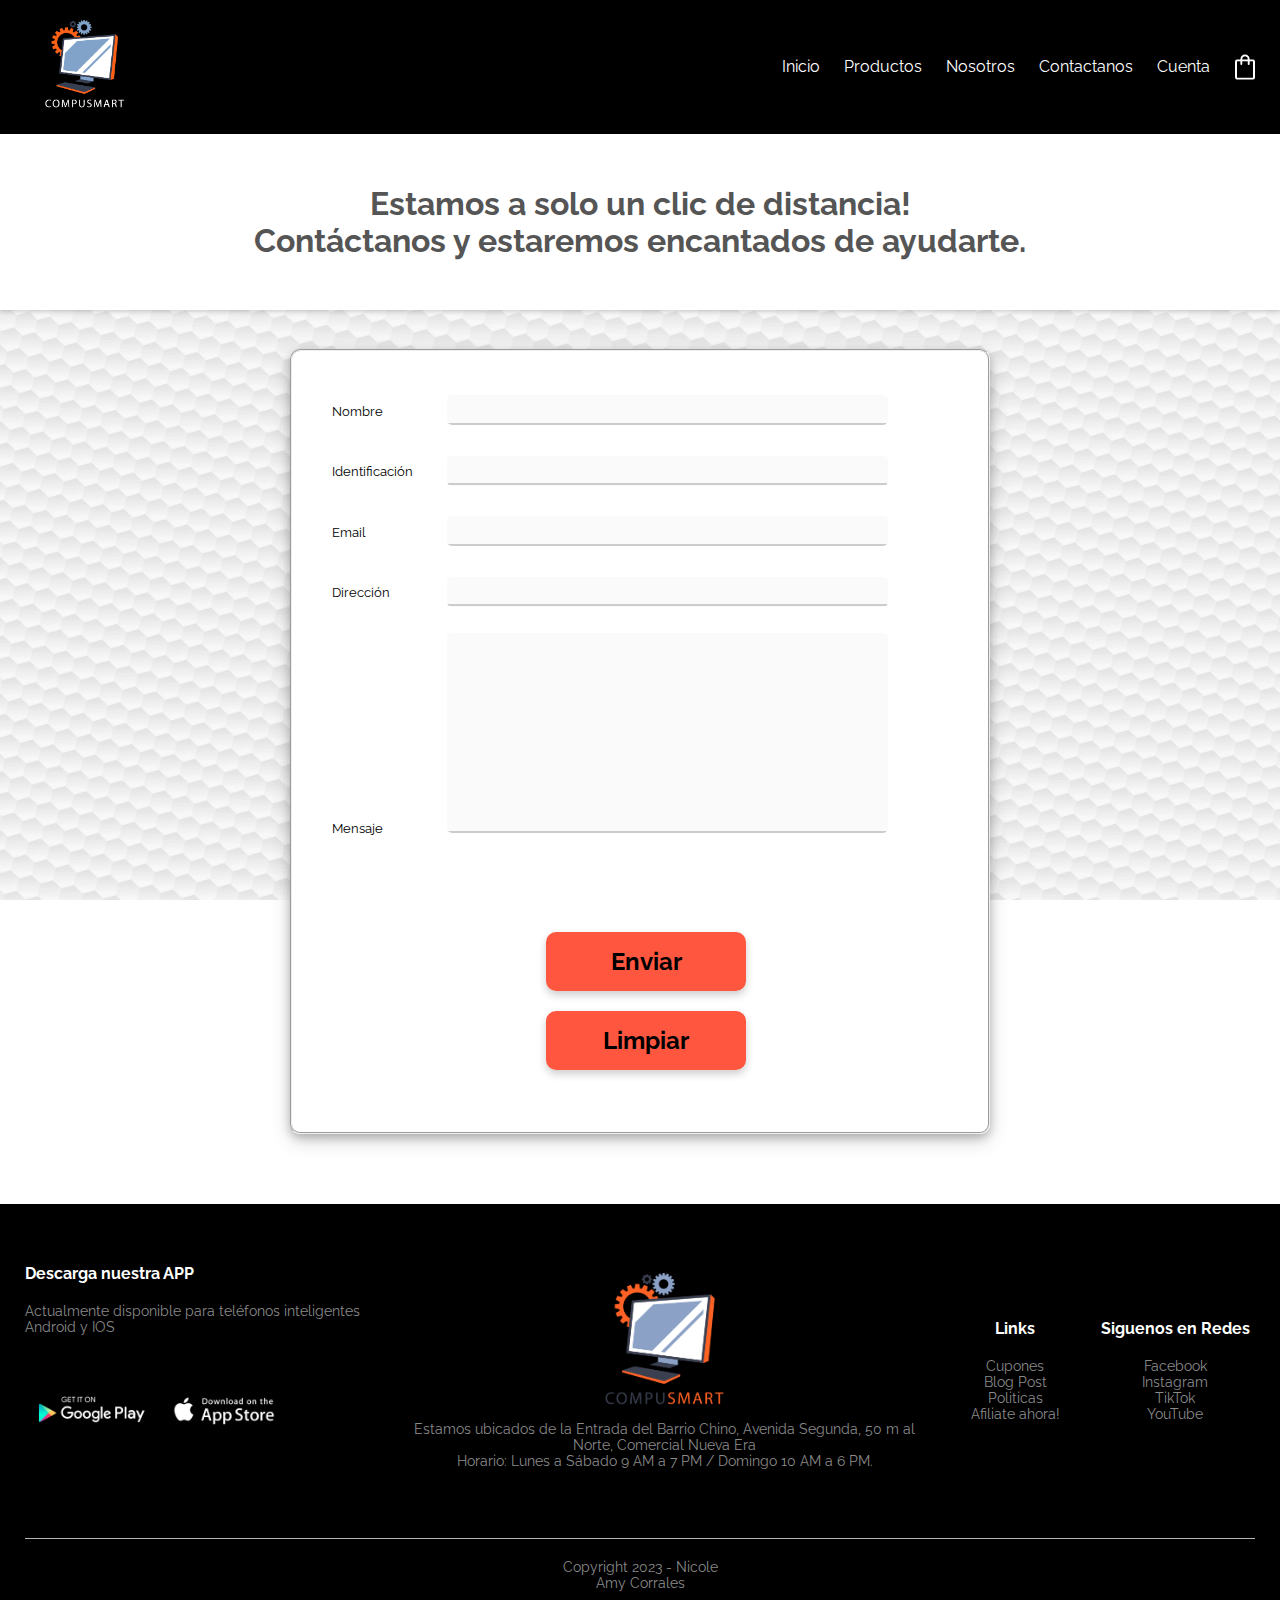
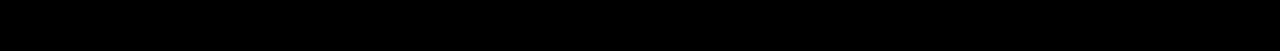
<file: Contactanos.html>
<!DOCTYPE html>
<html lang="en">

<head>
    <meta charset="UTF-8">
    <meta name="viewport" content="width=device-width, initial-scale=1.0">
    <title>Contactanos</title>
    <link rel="stylesheet" href="Css/Style.css">
    <link rel="preconnect" href="https://fonts.googleapis.com">
    <link rel="preconnect" href="https://fonts.gstatic.com" crossorigin>
    <link href="https://fonts.googleapis.com/css2?family=Raleway:wght@500;600;700&display=swap" rel="stylesheet">
</head>

<header>
    <div class="logo">
        <img src="Recursos/logo/Logo 2.png" alt="Logo" width="80px">
    </div>
    <nav>
        <ul>
            <li><a href="Index.html">Inicio</a></li>
            <li><a href="Productos.html">Productos</a></li>
            <li><a href="Mision_Vision.html">Nosotros</a></li>
            <li><a href="Contactanos.html">Contactanos</a></li>
            <li><a href="">Cuenta</a></li>
        </ul>
    </nav>
    <img src="Recursos/ico/shopping bag.png" class="carro-compras" alt="carritoCompras" width="30px" height="30px">
</header>

<body id="body-Contact">
    <div class="div-h1">
        <h1 id="texto_Conct">Estamos a solo un clic de distancia! <br>Contáctanos y estaremos encantados de ayudarte.</h1>
    </div>
    <div id="Main-Contact">
        <fieldset>
            <form class="contact_form" action="./php/procesandoDatos.php" method="POST" id="contact_form" runat="server">

                <div id="contenedor">
                    <label class="label" for="txtNombre">Nombre</label>
                    <input type="text"  name="nombre-completo" id="txtNombre" class="Input" placeholder="&nbsp;" required />
                </div>

                <div id="contenedor">
                    <label class="label" for="txtId">Identificación</label>
                    <input type="text" name="identificacion" id="txtId" class="Input" placeholder="&nbsp;" required />
                </div>

                <div id="contenedor">
                    <label class="label" for="txtEmail">Email</label>
                    <input type="email" name="email" id="txtEmail" class="Input" placeholder="&nbsp;" required />
                </div>

                <div id="contenedor">
                    <label class="label" for="txtDireccion">Dirección</label>
                    <input type="text" name="direccion" id="txtDireccion" class="Input" placeholder="&nbsp;" />
                </div>

                <div id="contenedor">
                    <label class="label" for="txtMsj">Mensaje</label>
                    <textarea type="text" name="mensaje" id="txtMsj" class="Input" placeholder="&nbsp;" required ></textarea>
                </div>

                <div>
                    <button class="boton" type="submit" id="btnRegistrarse">Enviar</button>
                </div>

                <div>
                    <button class="boton" type="reset" id="btnLimpiar">Limpiar</button>
                </div>

            </form>
        </fieldset>
    </div>
</body>


<footer class="footer">
    <div class="container">
        <div class="row">
            <div class="footer-col-1">
                <h3>Descarga nuestra APP</h3>
                <p>Actualmente disponible para teléfonos inteligentes Android y IOS</p>
                <div class="app-logo">
                    <img src="Recursos/logo/playstore logo PNG.png" alt="Play Store logo">
                    <img src="Recursos/logo/appstore logo PNG.png" alt="App Store logo">
                </div>
            </div>
            <div class="footer-col-2">
                <img src="Recursos/logo/Logo.png" alt="Logo mobile">
                <p>Estamos ubicados de la Entrada del Barrio Chino, Avenida Segunda, 50 m al Norte, Comercial Nueva
                    Era
                    <br>Horario: Lunes a Sábado 9 AM a 7 PM / Domingo 10 AM a 6 PM.
                </p>
            </div>
            <div class="footer-col-3">
                <h3>Links</h3>
                <ul>
                    <li>Cupones</li>
                    <li>Blog Post</li>
                    <li>Politicas</li>
                    <li>Afiliate ahora!</li>
                </ul>
            </div>
            <div class="footer-col-4">
                <h3>Siguenos en Redes</h3>
                <ul>
                    <li>Facebook</li>
                    <li>Instagram</li>
                    <li>TikTok</li>
                    <li>YouTube</li>
                </ul>
            </div>
        </div>
        <hr>
        <p class="copyright">Copyright 2023 - Nicole
            <br>Amy Corrales
    </div>
    </div>
</footer>


<script src="Js/Script.js" type="text/javascript"></script>

</html>
</file>
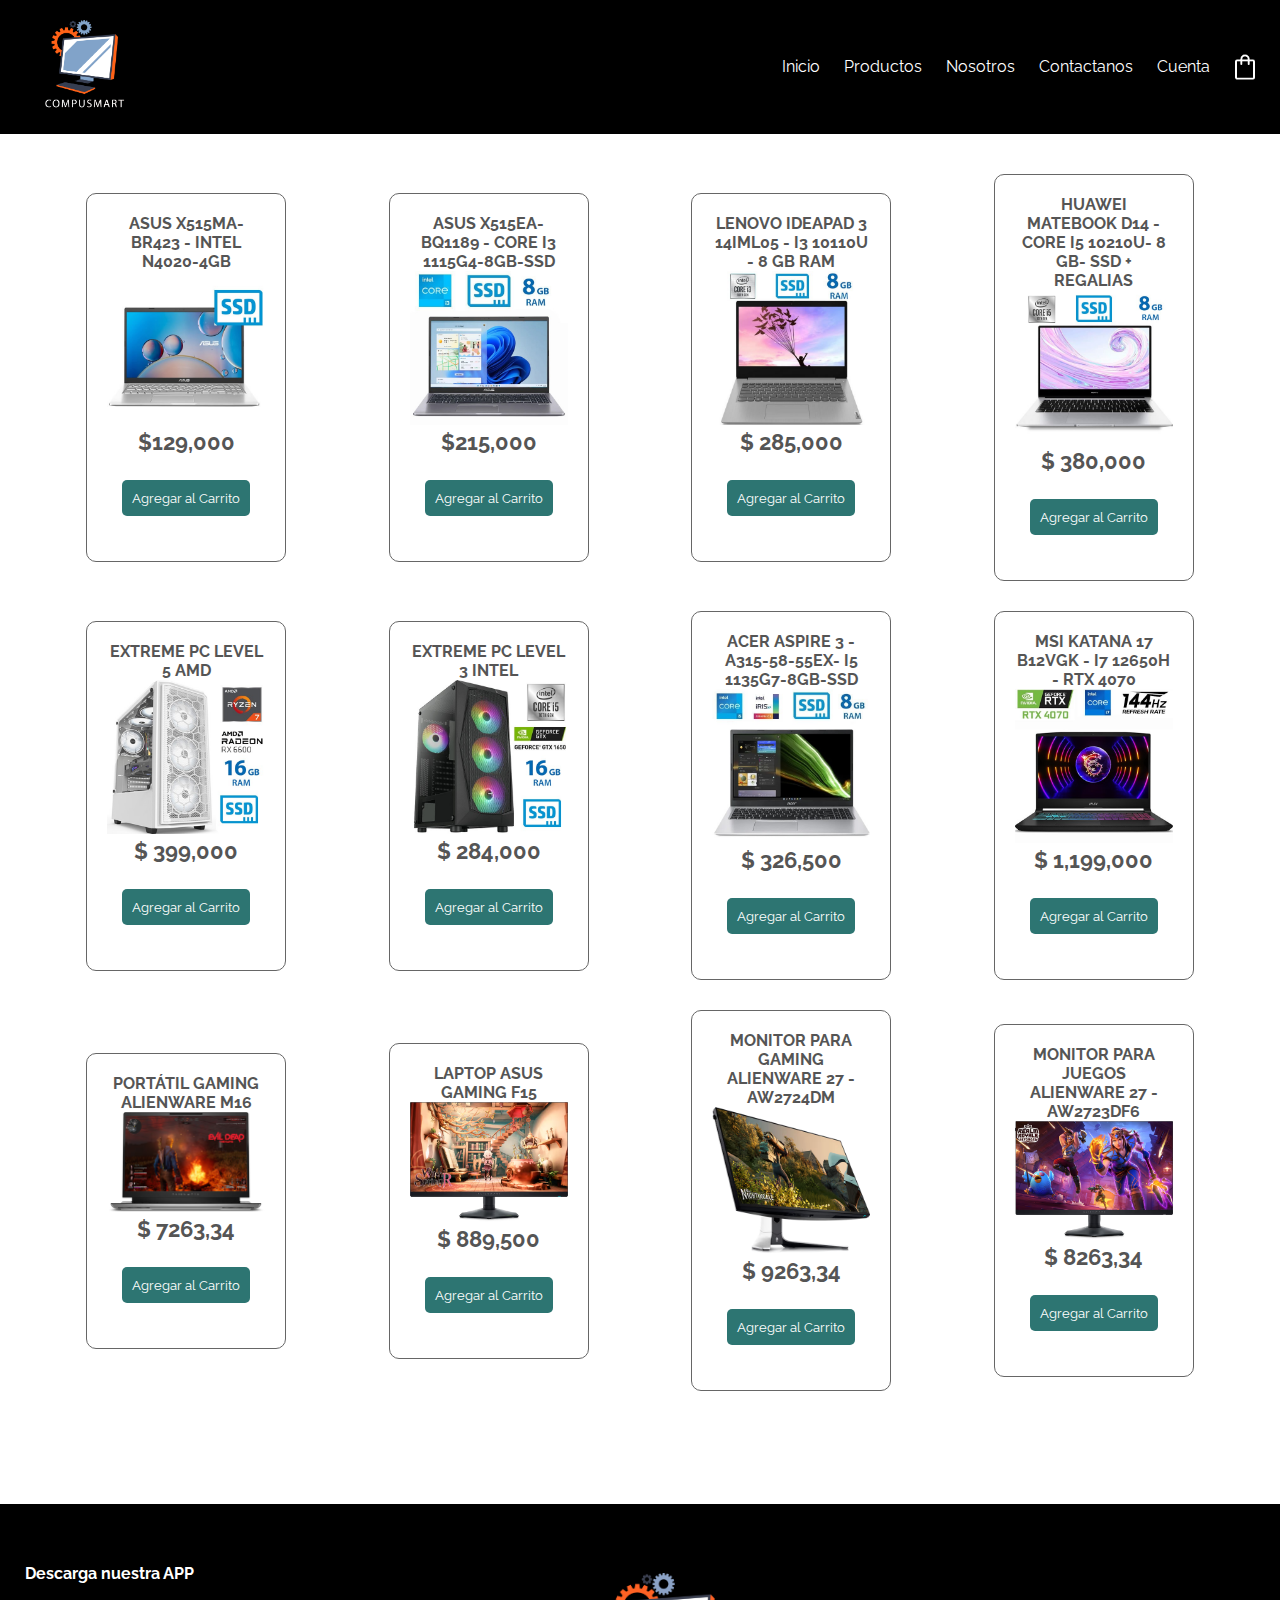
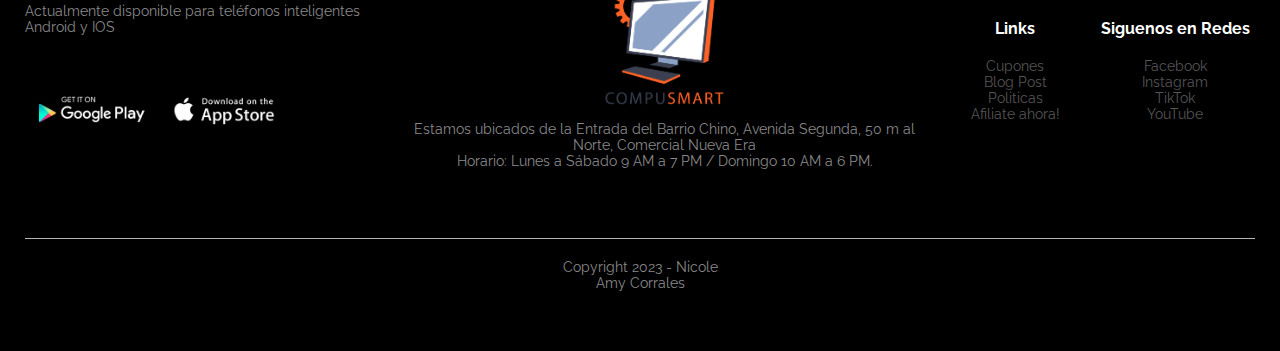
<file: Productos.html>
<!DOCTYPE html>
<html lang="es">

<head>
    <meta charset="UTF-8">
    <meta http-equiv="X-UA-Compatible" content="IE=edge">
    <meta name="viewport" content="width=device-width, initial-scale=1.0">
    <link rel="stylesheet" href="https://cdnjs.cloudflare.com/ajax/libs/font-awesome/6.2.1/css/all.min.css"
        integrity="sha512-MV7K8+y+gLIBoVD59lQIYicR65iaqukzvf/nwasF0nqhPay5w/9lJmVM2hMDcnK1OnMGCdVK+iQrJ7lzPJQd1w=="
        crossorigin="anonymous" referrerpolicy="no-referrer" />
    <link rel="stylesheet" href="Css/productos.css">
    <link rel="preconnect" href="https://fonts.googleapis.com">
    <link rel="preconnect" href="https://fonts.gstatic.com" crossorigin>
    <link href="https://fonts.googleapis.com/css2?family=Raleway:wght@500;600;700&display=swap" rel="stylesheet">

    <title>Productos</title>
</head>

<body>

    <div class="Main-content">
        <header>
            <div class="logo">
                <img src="Recursos/logo/Logo 2.png" alt="Logo" width="80px">
            </div>
            <nav>
                <ul>
                    <li><a href="Index.html">Inicio</a></li>
                    <li><a href="Productos.html">Productos</a></li>
                    <li><a href="Mision_Vision.html">Nosotros</a></li>
                    <li><a href="Contactanos.html">Contactanos</a></li>
                    <li><a href="">Cuenta</a></li>
                </ul>
            </nav>
            <img src="Recursos/ico/shopping bag.png" class="carro-compras" alt="carritoCompras" width="30px"
                height="30px">
        </header>



        <section class="contenedor">
            <!-- Contenedor de elementos -->
            <div class="contenedor-items">
                <div class="item">
                    <span class="titulo-item">ASUS X515MA-BR423 - INTEL N4020-4GB</span>
                    <img src="Recursos/img/compu1.jpg" alt="" class="img-item">
                    <span class="precio-item">$129,000</span>
                    <button class="boton-item">Agregar al Carrito</button>
                </div>
                <div class="item">
                    <span class="titulo-item">ASUS X515EA-BQ1189 - CORE I3 1115G4-8GB-SSD</span>
                    <img src="Recursos/img/compu2.jpg" alt="" class="img-item">
                    <span class="precio-item">$215,000</span>
                    <button class="boton-item">Agregar al Carrito</button>
                </div>
                <div class="item">
                    <span class="titulo-item">LENOVO IDEAPAD 3 14IML05 - I3 10110U - 8 GB RAM</span>
                    <img src="Recursos/img/compu3.jpg" alt="" class="img-item">
                    <span class="precio-item">$ 285,000</span>
                    <button class="boton-item">Agregar al Carrito</button>
                </div>
                <div class="item">
                    <span class="titulo-item">HUAWEI MATEBOOK D14 - CORE I5 10210U- 8 GB- SSD + REGALIAS</span>
                    <img src="Recursos/img/compu4.jpg" alt="" class="img-item">
                    <span class="precio-item">$ 380,000</span>
                    <button class="boton-item">Agregar al Carrito</button>
                </div>
                <div class="item">
                    <span class="titulo-item">EXTREME PC LEVEL 5 AMD</span>
                    <img src="Recursos/img/compu5.jpg" alt="" class="img-item">
                    <span class="precio-item">$ 399,000</span>
                    <button class="boton-item">Agregar al Carrito</button>
                </div>
                <div class="item">
                    <span class="titulo-item">EXTREME PC LEVEL 3 INTEL</span>
                    <img src="Recursos/img/compu6.jpg" alt="" class="img-item">
                    <span class="precio-item">$ 284,000</span>
                    <button class="boton-item">Agregar al Carrito</button>
                </div>
                <div class="item">
                    <span class="titulo-item">ACER ASPIRE 3 - A315-58-55EX- I5 1135G7-8GB-SSD</span>
                    <img src="Recursos/img/compu7.jpg" alt="" class="img-item">
                    <span class="precio-item">$ 326,500</span>
                    <button class="boton-item">Agregar al Carrito</button>
                </div>
                <div class="item">
                    <span class="titulo-item">MSI KATANA 17 B12VGK - I7 12650H - RTX 4070</span>
                    <img src="Recursos/img/compu8.jpg" alt="" class="img-item">
                    <span class="precio-item">$ 1,199,000</span>
                    <button class="boton-item">Agregar al Carrito</button>
                </div>
                <div class="item">
                    <span class="titulo-item">Portátil gaming Alienware m16</span>
                    <img src="Recursos/img/compu9.jpg" alt="" class="img-item">
                    <span class="precio-item">$ 7263,34</span>
                    <button class="boton-item">Agregar al Carrito</button>
                </div>
                <div class="item">
                    <span class="titulo-item">Laptop Asus Gaming F15</span>
                    <img src="Recursos/img/compu10.jpg" alt="" class="img-item">
                    <span class="precio-item">$ 889,500</span>
                    <button class="boton-item">Agregar al Carrito</button>
                </div>
                <div class="item">
                    <span class="titulo-item">MONITOR PARA GAMING ALIENWARE 27 - AW2724DM</span>
                    <img src="Recursos/img/compu11.avif" alt="" class="img-item">
                    <span class="precio-item">$ 9263,34</span>
                    <button class="boton-item">Agregar al Carrito</button>
                </div>
                <div class="item">
                    <span class="titulo-item">MONITOR PARA JUEGOS ALIENWARE 27 - AW2723DF6</span>
                    <img src="Recursos/img/compu12.avif" alt="" class="img-item">
                    <span class="precio-item">$ 8263,34</span>
                    <button class="boton-item">Agregar al Carrito</button>
                </div>
            </div>
            <!-- Carrito de Compras -->
            <div class="carrito" id="carrito">
                <div class="header-carrito">
                    <h2>Tu Carrito</h2>
                </div>

                <div class="carrito-items">
                    <!-- 
                <div class="carrito-item">
                    <img src="img/boxengasse.png" width="80px" alt="">
                    <div class="carrito-item-detalles">
                        <span class="carrito-item-titulo">Box Engasse</span>
                        <div class="selector-cantidad">
                            <i class="fa-solid fa-minus restar-cantidad"></i>
                            <input type="text" value="1" class="carrito-item-cantidad" disabled>
                            <i class="fa-solid fa-plus sumar-cantidad"></i>
                        </div>
                        <span class="carrito-item-precio">$15.000,00</span>
                    </div>
                   <span class="btn-eliminar">
                        <i class="fa-solid fa-trash"></i>
                   </span>
                </div>
                <div class="carrito-item">
                    <img src="img/skinglam.png" width="80px" alt="">
                    <div class="carrito-item-detalles">
                        <span class="carrito-item-titulo">Skin Glam</span>
                        <div class="selector-cantidad">
                            <i class="fa-solid fa-minus restar-cantidad"></i>
                            <input type="text" value="3" class="carrito-item-cantidad" disabled>
                            <i class="fa-solid fa-plus sumar-cantidad"></i>
                        </div>
                        <span class="carrito-item-precio">$18.000,00</span>
                    </div>
                   <button class="btn-eliminar">
                        <i class="fa-solid fa-trash"></i>
                   </button>
                </div>
                 -->
                </div>
                <div class="carrito-total">
                    <div class="fila">
                        <strong>Tu Total</strong>
                        <span class="carrito-precio-total">
                            $120.000,00
                        </span>
                    </div>
                    <button class="btn-pagar">Pagar <i class="fa-solid fa-bag-shopping"></i> </button>
                </div>
            </div>
        </section>

        <footer class="footer">
            <div class="container">
                <div class="row">
                    <div class="footer-col-1">
                        <h3>Descarga nuestra APP</h3>
                        <p>Actualmente disponible para teléfonos inteligentes Android y IOS</p>
                        <div class="app-logo">
                            <img src="Recursos/logo/playstore logo PNG.png" alt="Play Store logo">
                            <img src="Recursos/logo/appstore logo PNG.png" alt="App Store logo">
                        </div>
                    </div>
                    <div class="footer-col-2">
                        <img src="Recursos/logo/Logo.png" alt="Logo mobile">
                        <p>Estamos ubicados de la Entrada del Barrio Chino, Avenida Segunda, 50 m al Norte, Comercial
                            Nueva
                            Era
                            <br>Horario: Lunes a Sábado 9 AM a 7 PM / Domingo 10 AM a 6 PM.
                        </p>
                    </div>
                    <div class="footer-col-3">
                        <h3>Links</h3>
                        <ul>
                            <li>Cupones</li>
                            <li>Blog Post</li>
                            <li>Politicas</li>
                            <li>Afiliate ahora!</li>
                        </ul>

                    </div>
                    <div class="footer-col-4">
                        <h3>Siguenos en Redes</h3>
                        <ul>
                            <li>Facebook</li>
                            <li>Instagram</li>
                            <li>TikTok</li>
                            <li>YouTube</li>
                        </ul>
                    </div>
                </div>
                <hr>
                <p class="copyright">Copyright 2023 - Nicole
                    <br>Amy Corrales
            </div>
    </div>
    </footer>

    <script src="Js/app.js" async></script>
</body>

</html>
</file>
<file: Css/Style.css>
*{
    margin: 0;
    padding: 0;
    box-sizing: border-box;
}

header{
    display: flex;
    align-items: center;
    padding: 20px;
    background-color: #000;
}

.logo img{
    margin-left: 25px;
}

body{
    font-family: 'Raleway', sans-serif;
}

nav{
    flex: 1;
    text-align: right;
}

nav ul{
    display: inline-block;
    list-style: none;
}

nav ul li{
    display: inline-block;
    margin-right: 20px;
}

a
{
    /*Se quita la decoracion del texto*/
    text-decoration: none;
    color: rgb(255, 255, 255);
    /*Se agrega una transicion*/
    transition: .5s;
}
/*Se cambia color con evento HOVER al pasar el raton por encima*/
a:hover
{
    color: #ff523b;
}

p{
    color: #ff523b;
    position: relative;
}

.Main-content{
    /*Se coloca wallpaper para el Div principal*/
    background: url(../Recursos/img/wallpaper.jpg) center/cover;
    background-repeat: no-repeat;
    background-attachment: fixed;
    background-size: cover;
    /*Se agrega linea gris donde termina el Div*/
    border-bottom: 1.5px solid rgb(139, 139, 139);
}

.container{
    max-width: 1300px;
    margin:auto;
    padding-left: 25px;
    padding-right: 25px;
}

.container h1{
    transition: transform 1s;
}

.container a{
    transition: transform 1s;
}

.container:hover h1{
    /*Con el evento Hover se agrega la animacion de que se agrande el
    texto, se mueva a hacia arriba y a la derecha*/
    transform: translateX(1%) translateY(-1%) scale(102%);
}

.container:hover a{
    transform: translateX(2%) translateY(-1%) scale(105%);
}

.Main-row{
    display: flex;
    align-items:center;
    margin-bottom: 40px;
    height: 600px;
}

.row{
    display: flex;
    align-items:center;
    margin-bottom: 40px;
}

.separador{
    border: none;
    background: #e6e6e6;
    height: 1px;
    margin: 20px 0;
}

.col-2{
    flex-basis: 50%;
    min-width: 300px;
}

.col-2 img{
    max-width: 100%;
    padding: 50px 0px;
}

.Main-col h1{
    margin-top: 260px;
    border-radius: 10px;
    padding: 2%;
    font-size: 50px;
    line-height: 60px;
    position: relative;
    box-shadow: 0 4px 8px 0 rgba(0, 0, 0, 0.2);
    background-color: rgba(255, 68, 43, 0.9);
}

.col-2 h1{
    font-size: 50px;
    line-height: 60px;
    margin: 25px 0px;
}

.col-2 video{
    width: 1000px;
    border-radius: 8px;
    margin-left: -435px;
    box-shadow: 0 2px 8px 0 rgba(0, 0, 0, 0.2);
}

.btn{
    display: inline-flex;
    align-items: center;
    justify-content: center;
    font-weight: bolder;
    position: relative;
    background: #ff523b;
    color: rgb(0, 0, 0);
    padding: 8px 30px;
    margin: 30px 0px;
    font-size: 20px;
    font-family: 'Raleway', sans-serif;
    border: none;
    cursor: pointer;
    border-radius: 30px;
    box-shadow: 0 4px 8px 0 rgba(0, 0, 0, 0.2);
    /*Se agrega transicion para que el boton cambie de color*/
    transition: .3s ease all;
}

.btn:hover{
    /*Se activa la transicion al pasar raton por encima*/
    color: rgb(255, 255, 255);
    background: #000;
}

header .row{
    margin-top: 70px;
}

.categories{
    margin: 70px 0px;
}

.col-3{
    flex-basis: 30%;
    min-width: 250px;
    margin-bottom: 30px;
}

.col-3 img{
    width: 270px;
}

.small-container{
    max-width: 1080px;
    margin: auto;
    padding-left: 25px;
    padding-right: 25px;
}

.col-4{
    flex-basis: 25%;
    padding: 10px;
    min-width: 200px;
    margin-top: 50px;
    cursor: pointer;
    transition: transform 0.5s;
}

.col-4 img{
    width: 100%;
}

.title{
    text-align: center;
    margin: 0px auto;
    position: relative;
    line-height: 60px;
    color: #2c2c2c;
}

.title::after{
    content: '';
    background: #ff523b;
    width: 80px;
    height: 5px;
    border-radius: 5px;
    position: absolute;
    bottom: 0;
    left: 50%;
    /*Se agrega linea naranja y se coloca a la mitad*/
    transform: translateX(-50%);
}

h4{
    color: #555;
    font-weight: normal;
}

.col-4 p{
    font-size: 14px;
}

.col-4:hover{
    transform: translateY(-5px);
}


.offer{
    background: radial-gradient(#fff, #d3f6ff);
    margin-top: 80px;
    padding: 30px 0;
    transition: transform 0.5s;
}

.offer img{
    padding: 20px;
    transition: transform 0.5s;
}

.offer h1, p{
    transition: transform 0.5s;
}

.small{
    color: #555;
    transition: transform 0.5s;
}

.offer:hover .top{
    transform: translateX(2%) translateY(-20%);
}

.offer:hover img{
    transform: scale(110%) ;
}

.offer:hover h1{
    transform: translateX(5%) scale(105%);
}

.offer:hover p{
    transform: translateX(3%);
}

.offer:hover .btn{
    transform: translateX(10%) translateY(10%) scale(110%);
}


/*---------------  brands  --------------*/

.brands{
    margin: 100px auto;
}

.col-5{
    width: 100%;
}

.col-5 img{
    width: 70%;
    filter: grayscale(100%);
}

.col-5 img:hover{
    filter: grayscale(0%);
}


/*---------------  footer  --------------*/

footer{
    background-color: #000;
    color: #8a8a8a;
    font-size: 14px;
    padding: 60px 0;
}

footer p{
    color: #8a8a8a;
}

footer h3{
    color: #fff;
    margin-bottom: 20px;
}

.footer-col-1, .footer-col-2, .footer-col-3, .footer-col-4{
    min-width: 160px;
    margin-bottom: 20px;
}

.footer-col-1{
    flex-basis: 30%;
}

.footer-col-2{
    flex: 1;
    text-align: center;
}

.footer-col-2 img{
    width: 120px;
    margin-bottom: 10px;
}

.footer-col-3, .footer-col-4{
    flex-basis: 12%;
    text-align: center;
}

ul{
    list-style-type: none;
}

.app-logo{
    margin-top: 10px;
}

.app-logo img{
    width: 130px;
}

footer hr{
    border: none;
    background: #b5b5b5;
    height: 1px;
    margin: 20px 0;
}

.copyright{
    text-align: center;
}




/*------------------------------Estilos de Contactanos------------------------*/



#body-Contact {
    background: url('../Recursos/img/wallpaper.jpg');
    background-repeat: no-repeat;
    background-attachment: fixed;
    background-size: cover;
    font-family: 'Raleway', sans-serif;
}

.div-h1 {
    box-shadow: 0 1px 5px 0 rgba(0, 0, 0, 0.2);
    padding: 4%;
    background-color: white;
    margin-bottom: 3%;
}

#texto_Conct
{
    color: #555;
    text-align: center;
    margin-right: 200px;
    margin-left: 200px;
}

#Main-Contact {
    width: 700px;
    margin: auto;
}

fieldset {
    border-radius: 10px;
    font-size: 11px;
    background-color: white;
    border-radius: 10px;
    padding: 2%;
    color: rgb(77, 77, 77);
    box-shadow: 0 4px 8px 0 rgba(0, 0, 0, 0.2), 0 6px 20px 0 rgba(0, 0, 0, 0.19);
    margin-bottom: 10%;
}

label {
    display: inline-block;
    width: 80px;
    margin-top: 3em;
    margin-left: 2em;
    font-size: 13px;
    color: black;
}

input, textarea {
    padding: 1.5%;
    border-radius: 5px;
    background:
        linear-gradient(90deg, #222, #222) center bottom/0 0.15em no-repeat,
        linear-gradient(90deg, #ccc, #ccc) left bottom/100% 0.15em no-repeat,
        linear-gradient(90deg, #fafafa, #fafafa) left bottom/100% no-repeat;
    transition: background-size 0.3s ease;
    border: 0;
    margin-left: 2em;
    margin-top: .5em;
    width: 66%;
    height: 30px;
    font-family: 'Raleway', sans-serif;
    font-size:medium;
    font-weight: bold;
}

input.dirty, textarea.dirty,
input:not(:placeholder-shown), textarea:not(:placeholder-shown),
input:focus, textarea:focus {
    outline: none;
    font-size: large;
    background-size: 100% 0.15em, 100% 0.1em, 100%;
}


#btnRegistrarse {
    margin-top: 4em;
    margin-bottom: .8em;
    width: 200px;
}

#btnLimpiar {
    margin-bottom: 2em;
    width: 200px;
}

button {
    font-weight: bolder;
    margin-left: 240px;
    font-family: 'Raleway', sans-serif;
    padding: 15px 25px;
    font-size: 24px;
    cursor: pointer;
    text-align: center;
    text-decoration: none;
    outline: none;
    color: black;
    background-color: rgba(255, 68, 43, 0.9);
    border: none;
    box-shadow: 0 4px 8px 0 rgba(0, 0, 0, 0.2);
    border-radius: 10px;
    transition: .2s ease all;
}

button:hover {
    color: white;
    background-color: black;
}

button:active {
    background-color: #202020;
    box-shadow: 0px 3px #666;
    transform: translateY(4px);
}

#txtMsj
{
    outline: none;
    resize: none;
    margin-top: 4%;
    height: 200px;
}



/*------------------------------Estilos de Contactanos------------------------*/

section
{
    background: url(Recursos/img/wallpaper.jpg) center/cover;
    background-repeat: no-repeat;
    background-attachment: fixed;
    background-size: cover;
}

article
{
    margin: 50px auto;
    box-shadow: 0 4px 8px 0 rgba(71, 71, 71, 0.2);
    border-radius: 10px;
    margin-top: 2%;
    max-width: 800px;
    transition: transform 0.8s;
    background-color: white;
    padding: 20px 25px;
}

article p
{
    color: #555;
    padding: 3%;
    margin-left: 15px;
}

article h1
{
    padding-top: 2%;
    display: flex;
    color: #000000;
}

h1
{
    transition: transform 0.8s;
}

article:hover
{
    transform: scale(100.5%);
}
</file>
<file: Css/productos.css>
*{
    margin: 0;
    padding: 0;
    box-sizing: border-box;
    font-family: 'Raleway', sans-serif;
    color: #555;
    
}

header{
    display: flex;
    align-items: center;
    padding: 20px;
    background-color: #000;
}

.row{
    display: flex;
    align-items:center;
    margin-bottom: 40px;
}

.container{
    max-width: 1300px;
    margin:auto;
    padding-left: 25px;
    padding-right: 25px;
}

.logo img{
    margin-left: 25px;
}

body{
    font-family: 'Raleway', sans-serif;
}

nav{
    flex: 1;
    text-align: right;
}

nav ul{
    display: inline-block;
    list-style: none;
}

nav ul li{
    display: inline-block;
    margin-right: 20px;
}

a
{
    /*Se quita la decoracion del texto*/
    text-decoration: none;
    color: rgb(255, 255, 255);
    /*Se agrega una transicion*/
    transition: .5s;
}
/*Se cambia color con evento HOVER al pasar el raton por encima*/
a:hover
{
    color: #ff523b;
}

p{
    color: #ff523b;
    position: relative;
}

header h1{
    text-align: center;
    font-size: 35px;
    /* background-color: #000; */
    color: #fff;
    padding: 30px 0;
}
.contenedor{
    max-width: 1200px;
    padding: 10px;
    margin: auto;
    display: flex;
    justify-content: space-between;
    /* oculto lo que queda fuera del .contenedor */
    contain: paint;
}
/* SECCION CONTENEDOR DE ITEMS */
.contenedor .contenedor-items{
    margin-top: 30px;
    display: grid;
    grid-template-columns: repeat(auto-fit, minmax(220px, 1fr));
    grid-gap:30px;
    grid-row-gap: 30px;
    /* width: 60%; */
    width: 100%;
    transition: .3s;
}
.contenedor .contenedor-items .item{
    max-width: 200px;
    margin: auto;
    border: 1px solid #666;
    border-radius: 10px;
    padding: 20px;
    transition: .3s;
}
.contenedor .contenedor-items .item .img-item{
    width: 100%;
}
.contenedor .contenedor-items .item:hover{
    box-shadow: 0 0 10px #666;
    scale: 1.05;
}
.contenedor .contenedor-items .item .titulo-item{
    display: block;
    font-weight: bold;
    text-align: center;
    text-transform: uppercase;
}
.contenedor .contenedor-items .item .precio-item{
    display: block;
    text-align: center;
    font-weight: bold;
    font-size: 22px;
}

.contenedor .contenedor-items .item .boton-item{
    display: block;
    margin: 25px auto;
    border: none;
    background-color: rgb(45, 117, 114);
    color: #fff;
    padding: 10px 10px;
    border-radius: 5px;
    cursor: pointer;
}
/* seccion carrito */
.carrito{
    border: 1px solid #666;
    width: 35%;
    margin-top: 30px;
    border-radius: 10px;
    overflow: hidden;
    margin-bottom: auto;
    position: sticky !important;
    top: 0;
    transition: .3s;
    /* Estilos para ocultar */
    margin-right: -100%;
    opacity: 0;
}
.carrito .header-carrito{
    background-color: #000;
    color: #fff;
    text-align: center;
    padding: 30px 0;
}
.carrito .carrito-item{
    display: flex;
    align-items: center;
    /* justify-content: space-between; */
    position: relative;
    border-bottom: 1px solid #666;
    padding: 20px;
}
.carrito .carrito-item img{
    margin-right: 20px;
}
.carrito .carrito-item .carrito-item-titulo{
    display: block;
    font-weight: bold;
    margin-bottom: 10px;
    text-transform: uppercase;
}
.carrito .carrito-item .selector-cantidad{
    display: inline-block;
    margin-right: 25px;
}
.carrito .carrito-item .carrito-item-cantidad{
    border: none;
    font-size: 18px;
    background-color: transparent;
    display: inline-block;
    width:30px;
    padding: 5px;
    text-align: center;
}
.carrito .carrito-item .selector-cantidad i{
    font-size: 18px;
    width: 32px;
    height: 32px;
    line-height: 32px;
    text-align: center;
    border-radius: 50%;
    border: 1px solid #000;
    cursor: pointer;
}
.carrito .carrito-item .carrito-item-precio{
    font-weight: bold;
    display: inline-block;
    font-size: 18px;
    margin-bottom: 5px;
}
.carrito .carrito-item .btn-eliminar{
    position: absolute;
    right: 15px;
    top: 15px;
    color: #000;
    font-size: 20px;
    width: 40px;
    height: 40px;
    line-height: 40px;
    text-align: center;
    border-radius: 50%;
    border: 1px solid #000;
    cursor: pointer;
    display: block;
    background: transparent;
    z-index: 20;
}
.carrito .carrito-item .btn-eliminar i{
    pointer-events: none;
}

.carrito-total{
    background-color: #f3f3f3;
    padding: 30px;
}
.carrito-total .fila{
    display: flex;
    justify-content: space-between;
    align-items: center;
    font-size: 22px;
    font-weight: bold;
    margin-bottom: 20px;
}
.carrito-total .btn-pagar{
    display: block;
    width: 100%;
    border: none;
    background: #000;
    color: #fff;
    border-radius: 5px;
    font-size: 18px;
    padding: 20px;
    display: flex;
    justify-content: space-between;
    align-items: center;
    cursor: pointer;
    transition: .3s;
}
.carrito-total .btn-pagar:hover{
    scale: 1.05;
}

/* SECCION RESPONSIVE */
@media screen and (max-width: 850px) {
    .contenedor {
      display: block;
    }
    .contenedor-items{
        width: 100% !important;
    }
    .carrito{
        width: 100%;
    }
  }

  /*-------------------------------MARCAS----------------------------*/


/*-------------------------------FOOTER----------------------------*/

footer{
    margin-top: 8%;
    background-color: #000;
    color: #8a8a8a;
    font-size: 14px;
    padding: 60px 0;
}

footer p{
    color: #8a8a8a;
}

footer h3{
    color: #fff;
    margin-bottom: 20px;
}

.footer-col-1, .footer-col-2, .footer-col-3, .footer-col-4{
    min-width: 160px;
    margin-bottom: 20px;
}

.footer-col-1{
    flex-basis: 30%;
}

.footer-col-2{
    flex: 1;
    text-align: center;
}

.footer-col-2 img{
    width: 120px;
    margin-bottom: 10px;
}

.footer-col-3, .footer-col-4{
    flex-basis: 12%;
    text-align: center;
}

ul{
    list-style-type: none;
}

.app-logo{
    margin-top: 10px;
}

.app-logo img{
    width: 130px;
}

footer hr{
    border: none;
    background: #b5b5b5;
    height: 1px;
    margin: 20px 0;
}

.copyright{
    text-align: center;
}
</file>
